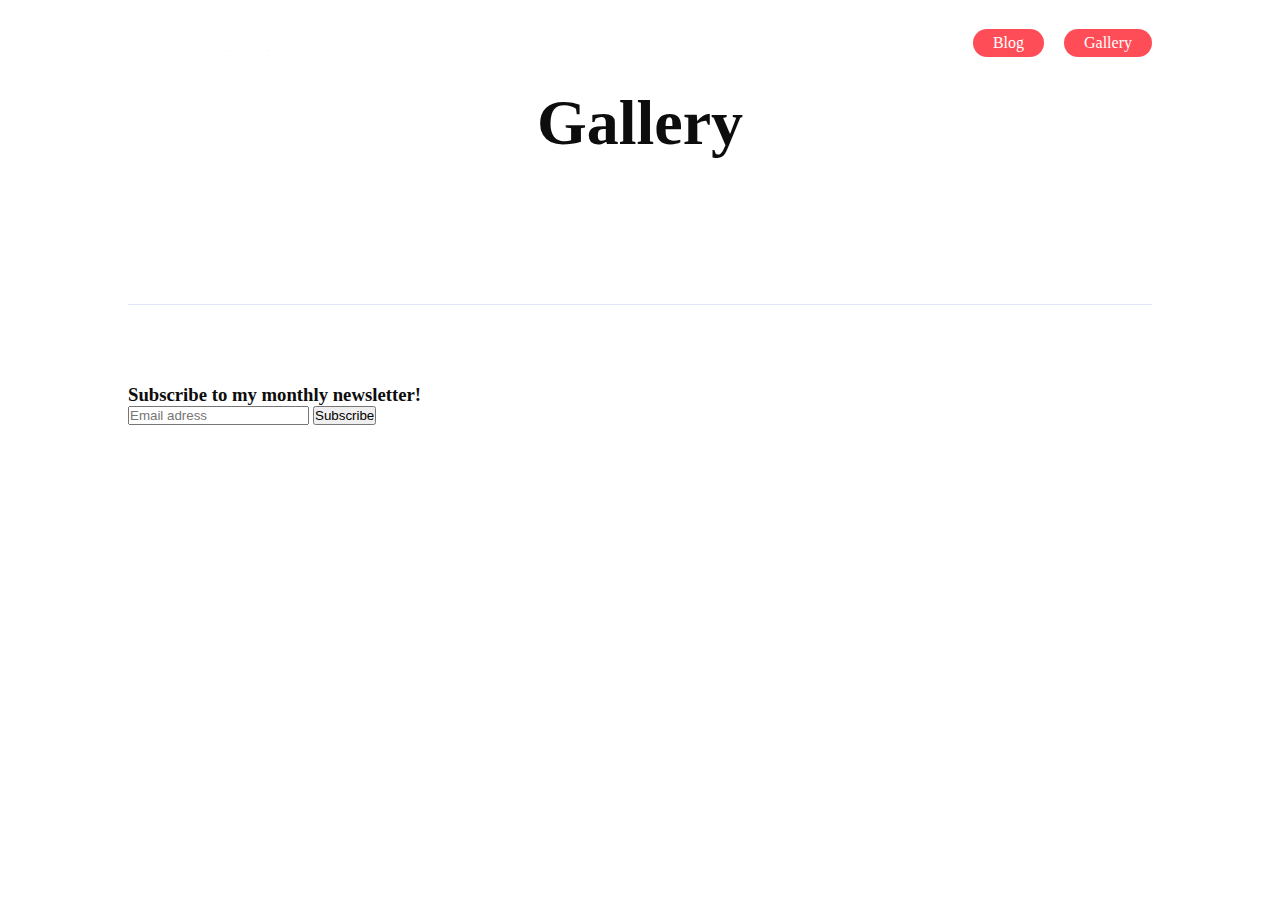
<file: gallery/index.html>
<!DOCTYPE html>
<html lang="en">

<head>
  <meta charset="UTF-8">
  <meta http-equiv="X-UA-Compatible" content="IE=edge">
  <meta name="viewport" content="width=device-width, initial-scale=1.0">
  <meta http-equiv="Content-Security-Policy" content="upgrade-insecure-requests">
  <link rel="stylesheet" href="../css/style.css">
  <link rel="preconnect" href="https://fonts.googleapis.com">
  <link rel="preconnect" href="https://fonts.gstatic.com" crossorigin>
  <link
    href="https://fonts.googleapis.com/css2?family=Playfair+Display:ital,wght@0,400;0,500;0,600;0,700;0,800;0,900;1,400;1,500;1,600;1,700;1,800;1,900&display=swap"
    rel="stylesheet">
  <title></title>
</head>

<body onload="fetchImageIds()">
  <nav class="wrapper-lg">
    <a class="logo" href="/">
      <svg class="svg" viewBox="0 0 674 84" fill="none" xmlns="http://www.w3.org/2000/svg">
        <path
          d="M19.4219 59.8828C22 59.8828 24.2526 59.1016 26.1797 57.5391C28.1068 55.9766 29.1745 54.0234 29.3828 51.6797H36.2188C36.0885 54.1016 35.2552 56.4062 33.7188 58.5938C32.1823 60.7812 30.125 62.526 27.5469 63.8281C24.9948 65.1302 22.2865 65.7812 19.4219 65.7812C13.6667 65.7812 9.08333 63.8672 5.67188 60.0391C2.28646 56.1849 0.59375 50.9245 0.59375 44.2578V43.0469C0.59375 38.9323 1.34896 35.2734 2.85938 32.0703C4.36979 28.8672 6.53125 26.3802 9.34375 24.6094C12.1823 22.8385 15.5286 21.9531 19.3828 21.9531C24.1224 21.9531 28.0547 23.3724 31.1797 26.2109C34.3307 29.0495 36.0104 32.7344 36.2188 37.2656H29.3828C29.1745 34.5312 28.1328 32.2917 26.2578 30.5469C24.4089 28.776 22.1172 27.8906 19.3828 27.8906C15.7109 27.8906 12.8594 29.2188 10.8281 31.875C8.82292 34.5052 7.82031 38.3203 7.82031 43.3203V44.6875C7.82031 49.5573 8.82292 53.3073 10.8281 55.9375C12.8333 58.5677 15.6979 59.8828 19.4219 59.8828Z"
          stroke-width="1" stroke="black" />
        <path
          d="M42.4297 43.4766C42.4297 39.3359 43.237 35.612 44.8516 32.3047C46.4922 28.9974 48.7578 26.4453 51.6484 24.6484C54.5651 22.8516 57.8854 21.9531 61.6094 21.9531C67.3646 21.9531 72.013 23.9453 75.5547 27.9297C79.1224 31.9141 80.9062 37.2135 80.9062 43.8281V44.3359C80.9062 48.4505 80.112 52.1484 78.5234 55.4297C76.9609 58.6849 74.7083 61.224 71.7656 63.0469C68.849 64.8698 65.4896 65.7812 61.6875 65.7812C55.9583 65.7812 51.3099 63.7891 47.7422 59.8047C44.2005 55.8203 42.4297 50.5469 42.4297 43.9844V43.4766ZM49.6953 44.3359C49.6953 49.0234 50.776 52.7865 52.9375 55.625C55.125 58.4635 58.0417 59.8828 61.6875 59.8828C65.3594 59.8828 68.276 58.4505 70.4375 55.5859C72.599 52.6953 73.6797 48.6589 73.6797 43.4766C73.6797 38.8411 72.5729 35.0911 70.3594 32.2266C68.1719 29.3359 65.2552 27.8906 61.6094 27.8906C58.0417 27.8906 55.1641 29.3099 52.9766 32.1484C50.7891 34.987 49.6953 39.0495 49.6953 44.3359Z"
          stroke-width="1" stroke="black" />
        <path
          d="M96.8047 22.7344L97.0391 28.0469C100.268 23.9844 104.487 21.9531 109.695 21.9531C118.628 21.9531 123.133 26.9922 123.211 37.0703V65H115.984V37.0312C115.958 33.9844 115.255 31.7318 113.875 30.2734C112.521 28.8151 110.398 28.0859 107.508 28.0859C105.164 28.0859 103.107 28.7109 101.336 29.9609C99.5651 31.2109 98.1849 32.8516 97.1953 34.8828V65H89.9688V22.7344H96.8047Z"
          stroke-width="1" stroke="black" />
        <path
          d="M158.719 53.7891C158.719 51.8359 157.977 50.3255 156.492 49.2578C155.034 48.1641 152.469 47.2266 148.797 46.4453C145.151 45.6641 142.247 44.7266 140.086 43.6328C137.951 42.5391 136.362 41.237 135.32 39.7266C134.305 38.2161 133.797 36.4193 133.797 34.3359C133.797 30.8724 135.255 27.9427 138.172 25.5469C141.115 23.151 144.865 21.9531 149.422 21.9531C154.214 21.9531 158.094 23.1901 161.062 25.6641C164.057 28.138 165.555 31.3021 165.555 35.1562H158.289C158.289 33.1771 157.443 31.4714 155.75 30.0391C154.083 28.6068 151.974 27.8906 149.422 27.8906C146.792 27.8906 144.734 28.4635 143.25 29.6094C141.766 30.7552 141.023 32.2526 141.023 34.1016C141.023 35.8464 141.714 37.1615 143.094 38.0469C144.474 38.9323 146.961 39.7786 150.555 40.5859C154.174 41.3932 157.104 42.3568 159.344 43.4766C161.583 44.5964 163.237 45.9505 164.305 47.5391C165.398 49.1016 165.945 51.0156 165.945 53.2812C165.945 57.0573 164.435 60.0911 161.414 62.3828C158.393 64.6484 154.474 65.7812 149.656 65.7812C146.271 65.7812 143.276 65.1823 140.672 63.9844C138.068 62.7865 136.023 61.1198 134.539 58.9844C133.081 56.8229 132.352 54.4922 132.352 51.9922H139.578C139.708 54.4141 140.672 56.3411 142.469 57.7734C144.292 59.1797 146.688 59.8828 149.656 59.8828C152.391 59.8828 154.578 59.3359 156.219 58.2422C157.885 57.1224 158.719 55.638 158.719 53.7891Z"
          stroke-width="1" stroke="black" />
        <path
          d="M173.445 43.4766C173.445 39.3359 174.253 35.612 175.867 32.3047C177.508 28.9974 179.773 26.4453 182.664 24.6484C185.581 22.8516 188.901 21.9531 192.625 21.9531C198.38 21.9531 203.029 23.9453 206.57 27.9297C210.138 31.9141 211.922 37.2135 211.922 43.8281V44.3359C211.922 48.4505 211.128 52.1484 209.539 55.4297C207.977 58.6849 205.724 61.224 202.781 63.0469C199.865 64.8698 196.505 65.7812 192.703 65.7812C186.974 65.7812 182.326 63.7891 178.758 59.8047C175.216 55.8203 173.445 50.5469 173.445 43.9844V43.4766ZM180.711 44.3359C180.711 49.0234 181.792 52.7865 183.953 55.625C186.141 58.4635 189.057 59.8828 192.703 59.8828C196.375 59.8828 199.292 58.4505 201.453 55.5859C203.615 52.6953 204.695 48.6589 204.695 43.4766C204.695 38.8411 203.589 35.0911 201.375 32.2266C199.188 29.3359 196.271 27.8906 192.625 27.8906C189.057 27.8906 186.18 29.3099 183.992 32.1484C181.805 34.987 180.711 39.0495 180.711 44.3359Z"
          stroke-width="1" stroke="black" />
        <path d="M228.836 65H221.609V5H228.836V65Z" stroke-width="1" stroke="black" />
        <path
          d="M257.977 65.7812C252.247 65.7812 247.586 63.9062 243.992 60.1562C240.398 56.3802 238.602 51.3411 238.602 45.0391V43.7109C238.602 39.5182 239.396 35.7812 240.984 32.5C242.599 29.1927 244.839 26.6146 247.703 24.7656C250.594 22.8906 253.719 21.9531 257.078 21.9531C262.573 21.9531 266.844 23.763 269.891 27.3828C272.938 31.0026 274.461 36.1849 274.461 42.9297V45.9375H245.828C245.932 50.1042 247.143 53.4766 249.461 56.0547C251.805 58.6068 254.773 59.8828 258.367 59.8828C260.919 59.8828 263.081 59.362 264.852 58.3203C266.622 57.2786 268.172 55.8984 269.5 54.1797L273.914 57.6172C270.372 63.0599 265.06 65.7812 257.977 65.7812ZM257.078 27.8906C254.161 27.8906 251.714 28.9583 249.734 31.0938C247.755 33.2031 246.531 36.1719 246.062 40H267.234V39.4531C267.026 35.7812 266.036 32.9427 264.266 30.9375C262.495 28.9062 260.099 27.8906 257.078 27.8906Z"
          stroke-width="1" stroke="black" />
        <path
          d="M283.016 61.2109C283.016 59.9609 283.38 58.9193 284.109 58.0859C284.865 57.2526 285.984 56.8359 287.469 56.8359C288.953 56.8359 290.073 57.2526 290.828 58.0859C291.609 58.9193 292 59.9609 292 61.2109C292 62.4089 291.609 63.4115 290.828 64.2188C290.073 65.026 288.953 65.4297 287.469 65.4297C285.984 65.4297 284.865 65.026 284.109 64.2188C283.38 63.4115 283.016 62.4089 283.016 61.2109Z"
          stroke-width="1" stroke="black" />
        <path d="M311.805 65H304.578V5H311.805V65Z" stroke-width="1" stroke="black" />
        <path
          d="M321.492 43.4766C321.492 39.3359 322.299 35.612 323.914 32.3047C325.555 28.9974 327.82 26.4453 330.711 24.6484C333.628 22.8516 336.948 21.9531 340.672 21.9531C346.427 21.9531 351.076 23.9453 354.617 27.9297C358.185 31.9141 359.969 37.2135 359.969 43.8281V44.3359C359.969 48.4505 359.174 52.1484 357.586 55.4297C356.023 58.6849 353.771 61.224 350.828 63.0469C347.911 64.8698 344.552 65.7812 340.75 65.7812C335.021 65.7812 330.372 63.7891 326.805 59.8047C323.263 55.8203 321.492 50.5469 321.492 43.9844V43.4766ZM328.758 44.3359C328.758 49.0234 329.839 52.7865 332 55.625C334.188 58.4635 337.104 59.8828 340.75 59.8828C344.422 59.8828 347.339 58.4505 349.5 55.5859C351.661 52.6953 352.742 48.6589 352.742 43.4766C352.742 38.8411 351.635 35.0911 349.422 32.2266C347.234 29.3359 344.318 27.8906 340.672 27.8906C337.104 27.8906 334.227 29.3099 332.039 32.1484C329.852 34.987 328.758 39.0495 328.758 44.3359Z"
          stroke-width="1" stroke="black" />
        <path
          d="M367.312 43.5156C367.312 36.9271 368.836 31.6927 371.883 27.8125C374.93 23.9062 378.966 21.9531 383.992 21.9531C389.148 21.9531 393.172 23.776 396.062 27.4219L396.414 22.7344H403.016V63.9844C403.016 69.4531 401.388 73.763 398.133 76.9141C394.904 80.0651 390.555 81.6406 385.086 81.6406C382.039 81.6406 379.057 80.9896 376.141 79.6875C373.224 78.3854 370.997 76.6016 369.461 74.3359L373.211 70C376.31 73.8281 380.099 75.7422 384.578 75.7422C388.094 75.7422 390.828 74.7526 392.781 72.7734C394.76 70.7943 395.75 68.0078 395.75 64.4141V60.7812C392.859 64.1146 388.914 65.7812 383.914 65.7812C378.966 65.7812 374.956 63.7891 371.883 59.8047C368.836 55.8203 367.312 50.3906 367.312 43.5156ZM374.578 44.3359C374.578 49.1016 375.555 52.8516 377.508 55.5859C379.461 58.2943 382.195 59.6484 385.711 59.6484C390.268 59.6484 393.615 57.5781 395.75 53.4375V34.1406C393.536 30.1042 390.216 28.0859 385.789 28.0859C382.273 28.0859 379.526 29.4531 377.547 32.1875C375.568 34.9219 374.578 38.9714 374.578 44.3359Z"
          stroke-width="1" stroke="black" />
        <path
          d="M413.68 41.9141C413.68 36.0286 414.461 30.3776 416.023 24.9609C417.612 19.5443 419.969 14.6224 423.094 10.1953C426.219 5.76823 429.461 2.64323 432.82 0.820312L434.305 5.58594C430.503 8.5026 427.378 12.9557 424.93 18.9453C422.508 24.9349 421.18 31.6406 420.945 39.0625L420.906 42.3828C420.906 52.4349 422.742 61.1589 426.414 68.5547C428.628 72.9818 431.258 76.4453 434.305 78.9453L432.82 83.3594C429.357 81.4323 426.049 78.2031 422.898 73.6719C416.753 64.8177 413.68 54.2318 413.68 41.9141Z"
          stroke-width="1" stroke="black" />
        <path
          d="M446.375 4.25781L450.516 7.07031C448.094 10.3776 446.844 13.9453 446.766 17.7734V23.0859H439.578V18.5547C439.578 15.8984 440.203 13.2682 441.453 10.6641C442.729 8.0599 444.37 5.92448 446.375 4.25781Z"
          stroke-width="1" stroke="black" />
        <path
          d="M460.867 65V28.3203H454.188V22.7344H460.867V18.3984C460.867 13.8672 462.078 10.3646 464.5 7.89062C466.922 5.41667 470.346 4.17969 474.773 4.17969C476.44 4.17969 478.094 4.40104 479.734 4.84375L479.344 10.7031C478.12 10.4688 476.818 10.3516 475.438 10.3516C473.094 10.3516 471.284 11.0417 470.008 12.4219C468.732 13.776 468.094 15.7292 468.094 18.2812V22.7344H477.117V28.3203H468.094V65H460.867Z"
          stroke-width="1" stroke="#ff4d57" />
        <path
          d="M483.211 43.4766C483.211 39.3359 484.018 35.612 485.633 32.3047C487.273 28.9974 489.539 26.4453 492.43 24.6484C495.346 22.8516 498.667 21.9531 502.391 21.9531C508.146 21.9531 512.794 23.9453 516.336 27.9297C519.904 31.9141 521.688 37.2135 521.688 43.8281V44.3359C521.688 48.4505 520.893 52.1484 519.305 55.4297C517.742 58.6849 515.49 61.224 512.547 63.0469C509.63 64.8698 506.271 65.7812 502.469 65.7812C496.74 65.7812 492.091 63.7891 488.523 59.8047C484.982 55.8203 483.211 50.5469 483.211 43.9844V43.4766ZM490.477 44.3359C490.477 49.0234 491.557 52.7865 493.719 55.625C495.906 58.4635 498.823 59.8828 502.469 59.8828C506.141 59.8828 509.057 58.4505 511.219 55.5859C513.38 52.6953 514.461 48.6589 514.461 43.4766C514.461 38.8411 513.354 35.0911 511.141 32.2266C508.953 29.3359 506.036 27.8906 502.391 27.8906C498.823 27.8906 495.945 29.3099 493.758 32.1484C491.57 34.987 490.477 39.0495 490.477 44.3359Z"
          stroke-width="1" stroke="#ff4d57" />
        <path
          d="M528.836 43.4766C528.836 39.3359 529.643 35.612 531.258 32.3047C532.898 28.9974 535.164 26.4453 538.055 24.6484C540.971 22.8516 544.292 21.9531 548.016 21.9531C553.771 21.9531 558.419 23.9453 561.961 27.9297C565.529 31.9141 567.312 37.2135 567.312 43.8281V44.3359C567.312 48.4505 566.518 52.1484 564.93 55.4297C563.367 58.6849 561.115 61.224 558.172 63.0469C555.255 64.8698 551.896 65.7812 548.094 65.7812C542.365 65.7812 537.716 63.7891 534.148 59.8047C530.607 55.8203 528.836 50.5469 528.836 43.9844V43.4766ZM536.102 44.3359C536.102 49.0234 537.182 52.7865 539.344 55.625C541.531 58.4635 544.448 59.8828 548.094 59.8828C551.766 59.8828 554.682 58.4505 556.844 55.5859C559.005 52.6953 560.086 48.6589 560.086 43.4766C560.086 38.8411 558.979 35.0911 556.766 32.2266C554.578 29.3359 551.661 27.8906 548.016 27.8906C544.448 27.8906 541.57 29.3099 539.383 32.1484C537.195 34.987 536.102 39.0495 536.102 44.3359Z"
          stroke-width="1" stroke="#ff4d57" />
        <path
          d="M574.617 43.5156C574.617 37.0312 576.154 31.8229 579.227 27.8906C582.299 23.9323 586.323 21.9531 591.297 21.9531C596.245 21.9531 600.164 23.6458 603.055 27.0312V5H610.281V65H603.641L603.289 60.4688C600.398 64.0104 596.375 65.7812 591.219 65.7812C586.323 65.7812 582.326 63.776 579.227 59.7656C576.154 55.7552 574.617 50.5208 574.617 44.0625V43.5156ZM581.844 44.3359C581.844 49.1276 582.833 52.8776 584.812 55.5859C586.792 58.2943 589.526 59.6484 593.016 59.6484C597.599 59.6484 600.945 57.5911 603.055 53.4766V34.0625C600.893 30.0781 597.573 28.0859 593.094 28.0859C589.552 28.0859 586.792 29.4531 584.812 32.1875C582.833 34.9219 581.844 38.9714 581.844 44.3359Z"
          stroke-width="1" stroke="#ff4d57" />
        <path
          d="M622.039 24.1406L617.938 21.3281C620.359 17.9427 621.609 14.375 621.688 10.625V5H628.836V10.0781C628.81 12.6823 628.159 15.2865 626.883 17.8906C625.633 20.4688 624.018 22.5521 622.039 24.1406Z"
          stroke-width="1" stroke="black" />
        <path
          d="M654.227 42.3047C654.227 48.112 653.458 53.6849 651.922 59.0234C650.411 64.3359 648.081 69.2448 644.93 73.75C641.805 78.2552 638.523 81.4583 635.086 83.3594L633.562 78.9453C637.573 75.8724 640.789 71.1068 643.211 64.6484C645.659 58.1641 646.909 50.9766 646.961 43.0859V41.8359C646.961 36.3672 646.388 31.2891 645.242 26.6016C644.096 21.888 642.495 17.6693 640.438 13.9453C638.406 10.2214 636.115 7.31771 633.562 5.23438L635.086 0.820312C638.523 2.72135 641.792 5.89844 644.891 10.3516C648.016 14.8047 650.346 19.7135 651.883 25.0781C653.445 30.4427 654.227 36.1849 654.227 42.3047Z"
          stroke-width="1" stroke="black" />
        <path
          d="M664.227 26.7188C664.227 25.4688 664.591 24.4271 665.32 23.5938C666.076 22.7604 667.195 22.3438 668.68 22.3438C670.164 22.3438 671.284 22.7604 672.039 23.5938C672.82 24.4271 673.211 25.4688 673.211 26.7188C673.211 27.9167 672.82 28.9193 672.039 29.7266C671.284 30.5339 670.164 30.9375 668.68 30.9375C667.195 30.9375 666.076 30.5339 665.32 29.7266C664.591 28.9193 664.227 27.9167 664.227 26.7188ZM665.594 76.3281L661.492 73.5156C663.94 70.1042 665.216 66.5885 665.32 62.9688V56.4453H672.391V62.1094C672.391 64.7396 671.74 67.3698 670.438 70C669.161 72.6302 667.547 74.7396 665.594 76.3281Z"
          stroke-width="1" stroke="black" />
      </svg>

    </a>
    <ul>
      <a href="/">
        <li>Blog</li>
      </a>
      <a href="/gallery/">
        <li>Gallery</li>
      </a>
    </ul>
  </nav>

  <h1 class="gallery-title">Gallery</h1>

  <section id="image-folder-container" class="gallery-row"></section>

  <!-- Footer -->
  <footer class="wrapper-lg">
    <div class="form-wrapper">
      <h3>Subscribe to my monthly newsletter!</h3>
      <form target="" method="post" action="https://birk.josefcarlsson.com/?na=s">
        <input type="email" name="ne" value="" placeholder="Email adress" required>
        <input class="submit" type="submit" value="Subscribe"></input>
      </form>
    </div>

    <!-- <div class="tnp tnp-subscription">
        <form method="post" action="https://birk.josefcarlsson.com/?na=s">
  
          <input type="hidden" name="nlang" value="">
          <div class="tnp-field tnp-field-email"><label for="tnp-email">Email</label>
            <input class="tnp-email" type="email" name="ne" value="" required>
          </div>
          <div class="tnp-field tnp-field-button"><input class="tnp-submit" type="submit" value="Prenumerera">
          </div>
        </form>
      </div> -->
    <div class="social-media">
      <a href="http://instagram.com/birkkensen" target="_blank" rel="noopener noreferrer"><i
          class="fab fa-instagram"></i></a>
      <a href="https://github.com/birkkensen" target="_blank" rel="noopener noreferrer"><i
          class="fab fa-github"></i></a>
      <a href="https://www.linkedin.com/in/birkkensen/" target="_blank" rel="noopener noreferrer"><i
          class="fab fa-linkedin"></i></a>
    </div>
  </footer>
  <script src="../script.js"></script>
</body>

</html>
</file>
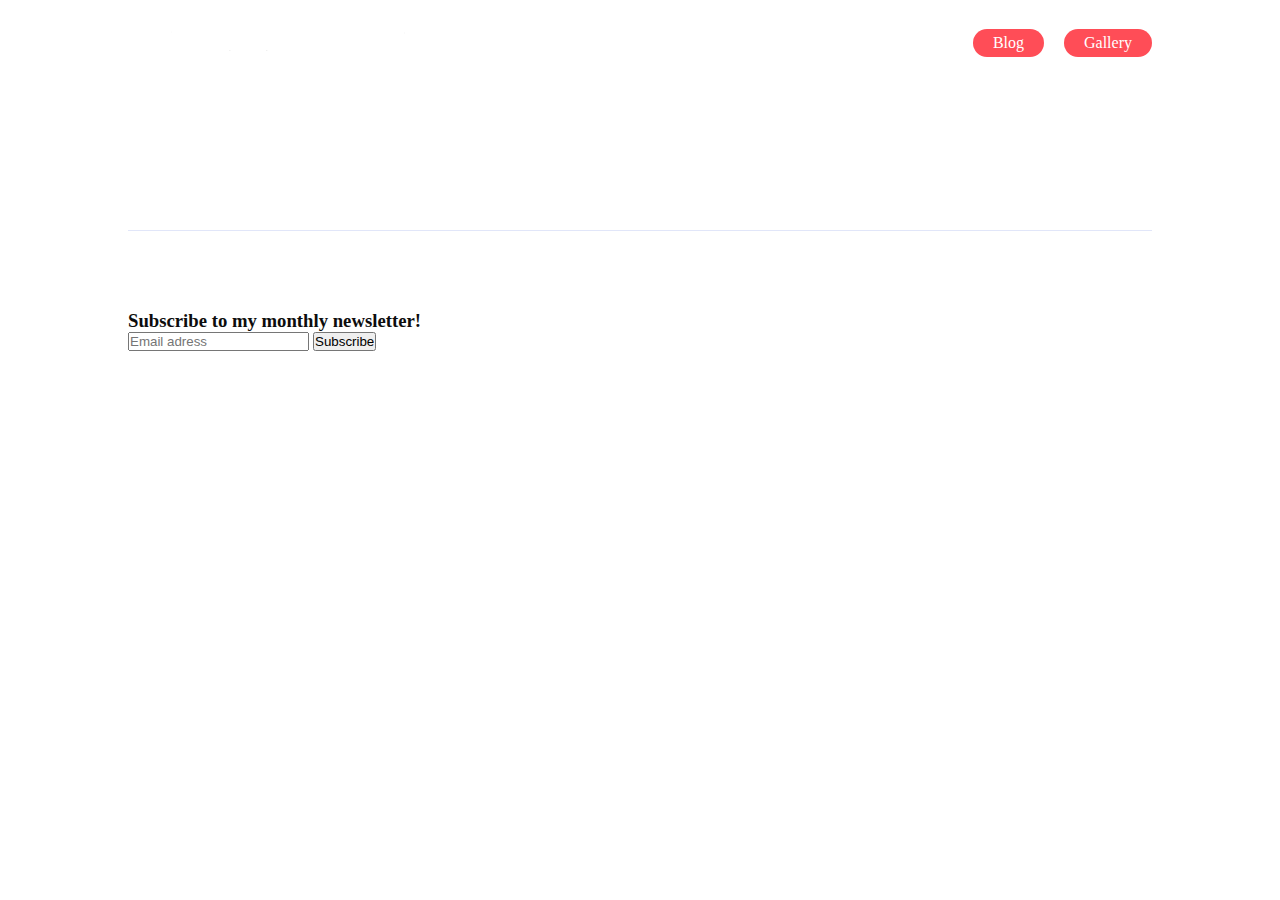
<file: gallery/page.html>
<!DOCTYPE html>
<html lang="en">

<head>
  <meta charset="UTF-8">
  <meta http-equiv="X-UA-Compatible" content="IE=edge">
  <meta name="viewport" content="width=device-width, initial-scale=1.0">
  <link rel="stylesheet" href="../css/style.css">
  <script src="../script.js"></script>
  <title>Document</title>
</head>

<body onload="fetchImagesFromFolderId()">
  <nav class="wrapper-lg">
    <a class="logo" href="/">
      <svg class="svg" viewBox="0 0 674 84" fill="none" xmlns="http://www.w3.org/2000/svg">
        <path
          d="M19.4219 59.8828C22 59.8828 24.2526 59.1016 26.1797 57.5391C28.1068 55.9766 29.1745 54.0234 29.3828 51.6797H36.2188C36.0885 54.1016 35.2552 56.4062 33.7188 58.5938C32.1823 60.7812 30.125 62.526 27.5469 63.8281C24.9948 65.1302 22.2865 65.7812 19.4219 65.7812C13.6667 65.7812 9.08333 63.8672 5.67188 60.0391C2.28646 56.1849 0.59375 50.9245 0.59375 44.2578V43.0469C0.59375 38.9323 1.34896 35.2734 2.85938 32.0703C4.36979 28.8672 6.53125 26.3802 9.34375 24.6094C12.1823 22.8385 15.5286 21.9531 19.3828 21.9531C24.1224 21.9531 28.0547 23.3724 31.1797 26.2109C34.3307 29.0495 36.0104 32.7344 36.2188 37.2656H29.3828C29.1745 34.5312 28.1328 32.2917 26.2578 30.5469C24.4089 28.776 22.1172 27.8906 19.3828 27.8906C15.7109 27.8906 12.8594 29.2188 10.8281 31.875C8.82292 34.5052 7.82031 38.3203 7.82031 43.3203V44.6875C7.82031 49.5573 8.82292 53.3073 10.8281 55.9375C12.8333 58.5677 15.6979 59.8828 19.4219 59.8828Z"
          stroke-width="1" stroke="black" />
        <path
          d="M42.4297 43.4766C42.4297 39.3359 43.237 35.612 44.8516 32.3047C46.4922 28.9974 48.7578 26.4453 51.6484 24.6484C54.5651 22.8516 57.8854 21.9531 61.6094 21.9531C67.3646 21.9531 72.013 23.9453 75.5547 27.9297C79.1224 31.9141 80.9062 37.2135 80.9062 43.8281V44.3359C80.9062 48.4505 80.112 52.1484 78.5234 55.4297C76.9609 58.6849 74.7083 61.224 71.7656 63.0469C68.849 64.8698 65.4896 65.7812 61.6875 65.7812C55.9583 65.7812 51.3099 63.7891 47.7422 59.8047C44.2005 55.8203 42.4297 50.5469 42.4297 43.9844V43.4766ZM49.6953 44.3359C49.6953 49.0234 50.776 52.7865 52.9375 55.625C55.125 58.4635 58.0417 59.8828 61.6875 59.8828C65.3594 59.8828 68.276 58.4505 70.4375 55.5859C72.599 52.6953 73.6797 48.6589 73.6797 43.4766C73.6797 38.8411 72.5729 35.0911 70.3594 32.2266C68.1719 29.3359 65.2552 27.8906 61.6094 27.8906C58.0417 27.8906 55.1641 29.3099 52.9766 32.1484C50.7891 34.987 49.6953 39.0495 49.6953 44.3359Z"
          stroke-width="1" stroke="black" />
        <path
          d="M96.8047 22.7344L97.0391 28.0469C100.268 23.9844 104.487 21.9531 109.695 21.9531C118.628 21.9531 123.133 26.9922 123.211 37.0703V65H115.984V37.0312C115.958 33.9844 115.255 31.7318 113.875 30.2734C112.521 28.8151 110.398 28.0859 107.508 28.0859C105.164 28.0859 103.107 28.7109 101.336 29.9609C99.5651 31.2109 98.1849 32.8516 97.1953 34.8828V65H89.9688V22.7344H96.8047Z"
          stroke-width="1" stroke="black" />
        <path
          d="M158.719 53.7891C158.719 51.8359 157.977 50.3255 156.492 49.2578C155.034 48.1641 152.469 47.2266 148.797 46.4453C145.151 45.6641 142.247 44.7266 140.086 43.6328C137.951 42.5391 136.362 41.237 135.32 39.7266C134.305 38.2161 133.797 36.4193 133.797 34.3359C133.797 30.8724 135.255 27.9427 138.172 25.5469C141.115 23.151 144.865 21.9531 149.422 21.9531C154.214 21.9531 158.094 23.1901 161.062 25.6641C164.057 28.138 165.555 31.3021 165.555 35.1562H158.289C158.289 33.1771 157.443 31.4714 155.75 30.0391C154.083 28.6068 151.974 27.8906 149.422 27.8906C146.792 27.8906 144.734 28.4635 143.25 29.6094C141.766 30.7552 141.023 32.2526 141.023 34.1016C141.023 35.8464 141.714 37.1615 143.094 38.0469C144.474 38.9323 146.961 39.7786 150.555 40.5859C154.174 41.3932 157.104 42.3568 159.344 43.4766C161.583 44.5964 163.237 45.9505 164.305 47.5391C165.398 49.1016 165.945 51.0156 165.945 53.2812C165.945 57.0573 164.435 60.0911 161.414 62.3828C158.393 64.6484 154.474 65.7812 149.656 65.7812C146.271 65.7812 143.276 65.1823 140.672 63.9844C138.068 62.7865 136.023 61.1198 134.539 58.9844C133.081 56.8229 132.352 54.4922 132.352 51.9922H139.578C139.708 54.4141 140.672 56.3411 142.469 57.7734C144.292 59.1797 146.688 59.8828 149.656 59.8828C152.391 59.8828 154.578 59.3359 156.219 58.2422C157.885 57.1224 158.719 55.638 158.719 53.7891Z"
          stroke-width="1" stroke="black" />
        <path
          d="M173.445 43.4766C173.445 39.3359 174.253 35.612 175.867 32.3047C177.508 28.9974 179.773 26.4453 182.664 24.6484C185.581 22.8516 188.901 21.9531 192.625 21.9531C198.38 21.9531 203.029 23.9453 206.57 27.9297C210.138 31.9141 211.922 37.2135 211.922 43.8281V44.3359C211.922 48.4505 211.128 52.1484 209.539 55.4297C207.977 58.6849 205.724 61.224 202.781 63.0469C199.865 64.8698 196.505 65.7812 192.703 65.7812C186.974 65.7812 182.326 63.7891 178.758 59.8047C175.216 55.8203 173.445 50.5469 173.445 43.9844V43.4766ZM180.711 44.3359C180.711 49.0234 181.792 52.7865 183.953 55.625C186.141 58.4635 189.057 59.8828 192.703 59.8828C196.375 59.8828 199.292 58.4505 201.453 55.5859C203.615 52.6953 204.695 48.6589 204.695 43.4766C204.695 38.8411 203.589 35.0911 201.375 32.2266C199.188 29.3359 196.271 27.8906 192.625 27.8906C189.057 27.8906 186.18 29.3099 183.992 32.1484C181.805 34.987 180.711 39.0495 180.711 44.3359Z"
          stroke-width="1" stroke="black" />
        <path d="M228.836 65H221.609V5H228.836V65Z" stroke-width="1" stroke="black" />
        <path
          d="M257.977 65.7812C252.247 65.7812 247.586 63.9062 243.992 60.1562C240.398 56.3802 238.602 51.3411 238.602 45.0391V43.7109C238.602 39.5182 239.396 35.7812 240.984 32.5C242.599 29.1927 244.839 26.6146 247.703 24.7656C250.594 22.8906 253.719 21.9531 257.078 21.9531C262.573 21.9531 266.844 23.763 269.891 27.3828C272.938 31.0026 274.461 36.1849 274.461 42.9297V45.9375H245.828C245.932 50.1042 247.143 53.4766 249.461 56.0547C251.805 58.6068 254.773 59.8828 258.367 59.8828C260.919 59.8828 263.081 59.362 264.852 58.3203C266.622 57.2786 268.172 55.8984 269.5 54.1797L273.914 57.6172C270.372 63.0599 265.06 65.7812 257.977 65.7812ZM257.078 27.8906C254.161 27.8906 251.714 28.9583 249.734 31.0938C247.755 33.2031 246.531 36.1719 246.062 40H267.234V39.4531C267.026 35.7812 266.036 32.9427 264.266 30.9375C262.495 28.9062 260.099 27.8906 257.078 27.8906Z"
          stroke-width="1" stroke="black" />
        <path
          d="M283.016 61.2109C283.016 59.9609 283.38 58.9193 284.109 58.0859C284.865 57.2526 285.984 56.8359 287.469 56.8359C288.953 56.8359 290.073 57.2526 290.828 58.0859C291.609 58.9193 292 59.9609 292 61.2109C292 62.4089 291.609 63.4115 290.828 64.2188C290.073 65.026 288.953 65.4297 287.469 65.4297C285.984 65.4297 284.865 65.026 284.109 64.2188C283.38 63.4115 283.016 62.4089 283.016 61.2109Z"
          stroke-width="1" stroke="black" />
        <path d="M311.805 65H304.578V5H311.805V65Z" stroke-width="1" stroke="black" />
        <path
          d="M321.492 43.4766C321.492 39.3359 322.299 35.612 323.914 32.3047C325.555 28.9974 327.82 26.4453 330.711 24.6484C333.628 22.8516 336.948 21.9531 340.672 21.9531C346.427 21.9531 351.076 23.9453 354.617 27.9297C358.185 31.9141 359.969 37.2135 359.969 43.8281V44.3359C359.969 48.4505 359.174 52.1484 357.586 55.4297C356.023 58.6849 353.771 61.224 350.828 63.0469C347.911 64.8698 344.552 65.7812 340.75 65.7812C335.021 65.7812 330.372 63.7891 326.805 59.8047C323.263 55.8203 321.492 50.5469 321.492 43.9844V43.4766ZM328.758 44.3359C328.758 49.0234 329.839 52.7865 332 55.625C334.188 58.4635 337.104 59.8828 340.75 59.8828C344.422 59.8828 347.339 58.4505 349.5 55.5859C351.661 52.6953 352.742 48.6589 352.742 43.4766C352.742 38.8411 351.635 35.0911 349.422 32.2266C347.234 29.3359 344.318 27.8906 340.672 27.8906C337.104 27.8906 334.227 29.3099 332.039 32.1484C329.852 34.987 328.758 39.0495 328.758 44.3359Z"
          stroke-width="1" stroke="black" />
        <path
          d="M367.312 43.5156C367.312 36.9271 368.836 31.6927 371.883 27.8125C374.93 23.9062 378.966 21.9531 383.992 21.9531C389.148 21.9531 393.172 23.776 396.062 27.4219L396.414 22.7344H403.016V63.9844C403.016 69.4531 401.388 73.763 398.133 76.9141C394.904 80.0651 390.555 81.6406 385.086 81.6406C382.039 81.6406 379.057 80.9896 376.141 79.6875C373.224 78.3854 370.997 76.6016 369.461 74.3359L373.211 70C376.31 73.8281 380.099 75.7422 384.578 75.7422C388.094 75.7422 390.828 74.7526 392.781 72.7734C394.76 70.7943 395.75 68.0078 395.75 64.4141V60.7812C392.859 64.1146 388.914 65.7812 383.914 65.7812C378.966 65.7812 374.956 63.7891 371.883 59.8047C368.836 55.8203 367.312 50.3906 367.312 43.5156ZM374.578 44.3359C374.578 49.1016 375.555 52.8516 377.508 55.5859C379.461 58.2943 382.195 59.6484 385.711 59.6484C390.268 59.6484 393.615 57.5781 395.75 53.4375V34.1406C393.536 30.1042 390.216 28.0859 385.789 28.0859C382.273 28.0859 379.526 29.4531 377.547 32.1875C375.568 34.9219 374.578 38.9714 374.578 44.3359Z"
          stroke-width="1" stroke="black" />
        <path
          d="M413.68 41.9141C413.68 36.0286 414.461 30.3776 416.023 24.9609C417.612 19.5443 419.969 14.6224 423.094 10.1953C426.219 5.76823 429.461 2.64323 432.82 0.820312L434.305 5.58594C430.503 8.5026 427.378 12.9557 424.93 18.9453C422.508 24.9349 421.18 31.6406 420.945 39.0625L420.906 42.3828C420.906 52.4349 422.742 61.1589 426.414 68.5547C428.628 72.9818 431.258 76.4453 434.305 78.9453L432.82 83.3594C429.357 81.4323 426.049 78.2031 422.898 73.6719C416.753 64.8177 413.68 54.2318 413.68 41.9141Z"
          stroke-width="1" stroke="black" />
        <path
          d="M446.375 4.25781L450.516 7.07031C448.094 10.3776 446.844 13.9453 446.766 17.7734V23.0859H439.578V18.5547C439.578 15.8984 440.203 13.2682 441.453 10.6641C442.729 8.0599 444.37 5.92448 446.375 4.25781Z"
          stroke-width="1" stroke="black" />
        <path
          d="M460.867 65V28.3203H454.188V22.7344H460.867V18.3984C460.867 13.8672 462.078 10.3646 464.5 7.89062C466.922 5.41667 470.346 4.17969 474.773 4.17969C476.44 4.17969 478.094 4.40104 479.734 4.84375L479.344 10.7031C478.12 10.4688 476.818 10.3516 475.438 10.3516C473.094 10.3516 471.284 11.0417 470.008 12.4219C468.732 13.776 468.094 15.7292 468.094 18.2812V22.7344H477.117V28.3203H468.094V65H460.867Z"
          stroke-width="1" stroke="#ff4d57" />
        <path
          d="M483.211 43.4766C483.211 39.3359 484.018 35.612 485.633 32.3047C487.273 28.9974 489.539 26.4453 492.43 24.6484C495.346 22.8516 498.667 21.9531 502.391 21.9531C508.146 21.9531 512.794 23.9453 516.336 27.9297C519.904 31.9141 521.688 37.2135 521.688 43.8281V44.3359C521.688 48.4505 520.893 52.1484 519.305 55.4297C517.742 58.6849 515.49 61.224 512.547 63.0469C509.63 64.8698 506.271 65.7812 502.469 65.7812C496.74 65.7812 492.091 63.7891 488.523 59.8047C484.982 55.8203 483.211 50.5469 483.211 43.9844V43.4766ZM490.477 44.3359C490.477 49.0234 491.557 52.7865 493.719 55.625C495.906 58.4635 498.823 59.8828 502.469 59.8828C506.141 59.8828 509.057 58.4505 511.219 55.5859C513.38 52.6953 514.461 48.6589 514.461 43.4766C514.461 38.8411 513.354 35.0911 511.141 32.2266C508.953 29.3359 506.036 27.8906 502.391 27.8906C498.823 27.8906 495.945 29.3099 493.758 32.1484C491.57 34.987 490.477 39.0495 490.477 44.3359Z"
          stroke-width="1" stroke="#ff4d57" />
        <path
          d="M528.836 43.4766C528.836 39.3359 529.643 35.612 531.258 32.3047C532.898 28.9974 535.164 26.4453 538.055 24.6484C540.971 22.8516 544.292 21.9531 548.016 21.9531C553.771 21.9531 558.419 23.9453 561.961 27.9297C565.529 31.9141 567.312 37.2135 567.312 43.8281V44.3359C567.312 48.4505 566.518 52.1484 564.93 55.4297C563.367 58.6849 561.115 61.224 558.172 63.0469C555.255 64.8698 551.896 65.7812 548.094 65.7812C542.365 65.7812 537.716 63.7891 534.148 59.8047C530.607 55.8203 528.836 50.5469 528.836 43.9844V43.4766ZM536.102 44.3359C536.102 49.0234 537.182 52.7865 539.344 55.625C541.531 58.4635 544.448 59.8828 548.094 59.8828C551.766 59.8828 554.682 58.4505 556.844 55.5859C559.005 52.6953 560.086 48.6589 560.086 43.4766C560.086 38.8411 558.979 35.0911 556.766 32.2266C554.578 29.3359 551.661 27.8906 548.016 27.8906C544.448 27.8906 541.57 29.3099 539.383 32.1484C537.195 34.987 536.102 39.0495 536.102 44.3359Z"
          stroke-width="1" stroke="#ff4d57" />
        <path
          d="M574.617 43.5156C574.617 37.0312 576.154 31.8229 579.227 27.8906C582.299 23.9323 586.323 21.9531 591.297 21.9531C596.245 21.9531 600.164 23.6458 603.055 27.0312V5H610.281V65H603.641L603.289 60.4688C600.398 64.0104 596.375 65.7812 591.219 65.7812C586.323 65.7812 582.326 63.776 579.227 59.7656C576.154 55.7552 574.617 50.5208 574.617 44.0625V43.5156ZM581.844 44.3359C581.844 49.1276 582.833 52.8776 584.812 55.5859C586.792 58.2943 589.526 59.6484 593.016 59.6484C597.599 59.6484 600.945 57.5911 603.055 53.4766V34.0625C600.893 30.0781 597.573 28.0859 593.094 28.0859C589.552 28.0859 586.792 29.4531 584.812 32.1875C582.833 34.9219 581.844 38.9714 581.844 44.3359Z"
          stroke-width="1" stroke="#ff4d57" />
        <path
          d="M622.039 24.1406L617.938 21.3281C620.359 17.9427 621.609 14.375 621.688 10.625V5H628.836V10.0781C628.81 12.6823 628.159 15.2865 626.883 17.8906C625.633 20.4688 624.018 22.5521 622.039 24.1406Z"
          stroke-width="1" stroke="black" />
        <path
          d="M654.227 42.3047C654.227 48.112 653.458 53.6849 651.922 59.0234C650.411 64.3359 648.081 69.2448 644.93 73.75C641.805 78.2552 638.523 81.4583 635.086 83.3594L633.562 78.9453C637.573 75.8724 640.789 71.1068 643.211 64.6484C645.659 58.1641 646.909 50.9766 646.961 43.0859V41.8359C646.961 36.3672 646.388 31.2891 645.242 26.6016C644.096 21.888 642.495 17.6693 640.438 13.9453C638.406 10.2214 636.115 7.31771 633.562 5.23438L635.086 0.820312C638.523 2.72135 641.792 5.89844 644.891 10.3516C648.016 14.8047 650.346 19.7135 651.883 25.0781C653.445 30.4427 654.227 36.1849 654.227 42.3047Z"
          stroke-width="1" stroke="black" />
        <path
          d="M664.227 26.7188C664.227 25.4688 664.591 24.4271 665.32 23.5938C666.076 22.7604 667.195 22.3438 668.68 22.3438C670.164 22.3438 671.284 22.7604 672.039 23.5938C672.82 24.4271 673.211 25.4688 673.211 26.7188C673.211 27.9167 672.82 28.9193 672.039 29.7266C671.284 30.5339 670.164 30.9375 668.68 30.9375C667.195 30.9375 666.076 30.5339 665.32 29.7266C664.591 28.9193 664.227 27.9167 664.227 26.7188ZM665.594 76.3281L661.492 73.5156C663.94 70.1042 665.216 66.5885 665.32 62.9688V56.4453H672.391V62.1094C672.391 64.7396 671.74 67.3698 670.438 70C669.161 72.6302 667.547 74.7396 665.594 76.3281Z"
          stroke-width="1" stroke="black" />
      </svg>

    </a>
    <ul>
      <a href="/">
        <li>Blog</li>
      </a>
      <a href="/gallery/">
        <li>Gallery</li>
      </a>
    </ul>
  </nav>


  <section id="image-gallery-container" class="gallery-row"></section>

  <!-- Footer -->
  <footer class="wrapper-lg">
    <div class="form-wrapper">
      <h3>Subscribe to my monthly newsletter!</h3>
      <form target="" method="post" action="https://birk.josefcarlsson.com/?na=s">
        <input type="email" name="ne" value="" placeholder="Email adress" required>
        <input class="submit" type="submit" value="Subscribe"></input>
      </form>
    </div>

    <!-- <div class="tnp tnp-subscription">
          <form method="post" action="https://birk.josefcarlsson.com/?na=s">
    
            <input type="hidden" name="nlang" value="">
            <div class="tnp-field tnp-field-email"><label for="tnp-email">Email</label>
              <input class="tnp-email" type="email" name="ne" value="" required>
            </div>
            <div class="tnp-field tnp-field-button"><input class="tnp-submit" type="submit" value="Prenumerera">
            </div>
          </form>
        </div> -->
    <div class="social-media">
      <a href="http://instagram.com/birkkensen" target="_blank" rel="noopener noreferrer"><i
          class="fab fa-instagram"></i></a>
      <a href="https://github.com/birkkensen" target="_blank" rel="noopener noreferrer"><i
          class="fab fa-github"></i></a>
      <a href="https://www.linkedin.com/in/birkkensen/" target="_blank" rel="noopener noreferrer"><i
          class="fab fa-linkedin"></i></a>
    </div>
  </footer>
</body>

</html>
</file>
<file: css/style.css>
@charset "UTF-8";
.wrapper-lg {
  width: 80vw;
  max-width: 1240px;
  margin-left: auto;
  margin-right: auto;
}

@media screen and (max-width: 991px) {
  .wrapper-lg {
    width: 90vw;
  }
}

.flex-row {
  display: -webkit-box;
  display: -ms-flexbox;
  display: flex;
  -ms-flex-wrap: wrap;
      flex-wrap: wrap;
}

nav {
  display: -webkit-box;
  display: -ms-flexbox;
  display: flex;
  -webkit-box-align: center;
      -ms-flex-align: center;
          align-items: center;
  -webkit-box-pack: justify;
      -ms-flex-pack: justify;
          justify-content: space-between;
  height: 86px;
}

nav a {
  text-decoration: none;
}

nav ul {
  display: -webkit-box;
  display: -ms-flexbox;
  display: flex;
  list-style: none;
}

@media screen and (max-width: 576px) {
  nav ul {
    display: none;
  }
}

nav ul a {
  margin-left: 20px;
  padding: 5px 20px;
  background-color: #ff4d57;
  border-radius: 100px;
  -webkit-transition: background-color .2s ease-in-out;
  transition: background-color .2s ease-in-out;
}

nav ul a li {
  color: white;
}

nav ul a:hover {
  background-color: #0D0D0D;
}

nav .logo h1 {
  color: #404E59;
  -webkit-transition: all .2s ease-in-out;
  transition: all .2s ease-in-out;
  position: relative;
  display: inline-block;
}

nav .logo h1::after {
  -webkit-transition: width 0.3s ease, left 0.3s ease;
  transition: width 0.3s ease, left 0.3s ease;
  position: absolute;
  display: block;
  content: '';
  width: 0;
  height: 2px;
  background-color: #404E59;
  bottom: 0;
  left: 50%;
}

nav .logo h1:hover:after {
  width: 100%;
  left: 0;
}

nav .svg {
  width: 300px;
}

@media screen and (max-width: 450px) {
  nav .svg {
    width: 250px;
  }
}

.svg {
  -webkit-animation: fill-black 2s ease forwards 2s;
          animation: fill-black 2s ease forwards 2s;
}

.svg path:nth-child(1) {
  stroke-dasharray: 203;
  stroke-dashoffset: 203;
  -webkit-animation: line-anim 2s ease forwards;
          animation: line-anim 2s ease forwards;
}

.svg path:nth-child(2) {
  stroke-dasharray: 221;
  stroke-dashoffset: 221;
  -webkit-animation: line-anim 2s ease forwards;
          animation: line-anim 2s ease forwards;
}

.svg path:nth-child(3) {
  stroke-dasharray: 219;
  stroke-dashoffset: 219;
  -webkit-animation: line-anim 2s ease forwards;
          animation: line-anim 2s ease forwards;
}

.svg path:nth-child(4) {
  stroke-dasharray: 228;
  stroke-dashoffset: 228;
  -webkit-animation: line-anim 2s ease forwards;
          animation: line-anim 2s ease forwards;
}

.svg path:nth-child(5) {
  stroke-dasharray: 221;
  stroke-dashoffset: 221;
  -webkit-animation: line-anim 2s ease forwards;
          animation: line-anim 2s ease forwards;
}

.svg path:nth-child(6) {
  stroke-dasharray: 134;
  stroke-dashoffset: 134;
  -webkit-animation: line-anim 2s ease forwards;
          animation: line-anim 2s ease forwards;
}

.svg path:nth-child(7) {
  stroke-dasharray: 243;
  stroke-dashoffset: 243;
  -webkit-animation: line-anim 2s ease forwards;
          animation: line-anim 2s ease forwards;
}

.svg path:nth-child(8) {
  stroke-dasharray: 28;
  stroke-dashoffset: 28;
  -webkit-animation: line-anim 2s ease forwards;
          animation: line-anim 2s ease forwards;
}

.svg path:nth-child(9) {
  stroke-dasharray: 134;
  stroke-dashoffset: 134;
  -webkit-animation: line-anim 2s ease forwards;
          animation: line-anim 2s ease forwards;
}

.svg path:nth-child(10) {
  stroke-dasharray: 221;
  stroke-dashoffset: 221;
  -webkit-animation: line-anim 2s ease forwards;
          animation: line-anim 2s ease forwards;
}

.svg path:nth-child(11) {
  stroke-dasharray: 316;
  stroke-dashoffset: 316;
  -webkit-animation: line-anim 2s ease forwards;
          animation: line-anim 2s ease forwards;
}

.svg path:nth-child(12) {
  stroke-dasharray: 185;
  stroke-dashoffset: 185;
  -webkit-animation: line-anim 2s ease forwards;
          animation: line-anim 2s ease forwards;
}

.svg path:nth-child(13) {
  stroke-dasharray: 50;
  stroke-dashoffset: 50;
  -webkit-animation: line-anim 2s ease forwards;
          animation: line-anim 2s ease forwards;
}

.svg path:nth-child(14) {
  stroke-dasharray: 182;
  stroke-dashoffset: 182;
  -webkit-animation: line-anim 2s ease forwards, fill-red 1s ease forwards 2s;
          animation: line-anim 2s ease forwards, fill-red 1s ease forwards 2s;
}

.svg path:nth-child(15) {
  stroke-dasharray: 221;
  stroke-dashoffset: 221;
  -webkit-animation: line-anim 2s ease forwards, fill-red 1s ease forwards 2s;
          animation: line-anim 2s ease forwards, fill-red 1s ease forwards 2s;
}

.svg path:nth-child(16) {
  stroke-dasharray: 221;
  stroke-dashoffset: 221;
  -webkit-animation: line-anim 2s ease forwards, fill-red 1s ease forwards 2s;
          animation: line-anim 2s ease forwards, fill-red 1s ease forwards 2s;
}

.svg path:nth-child(17) {
  stroke-dasharray: 276;
  stroke-dashoffset: 276;
  -webkit-animation: line-anim 2s ease forwards, fill-red 1s ease forwards 2s;
          animation: line-anim 2s ease forwards, fill-red 1s ease forwards 2s;
}

.svg path:nth-child(18) {
  stroke-dasharray: 50;
  stroke-dashoffset: 50;
  -webkit-animation: line-anim 2s ease forwards;
          animation: line-anim 2s ease forwards;
}

.svg path:nth-child(19) {
  stroke-dasharray: 185;
  stroke-dashoffset: 185;
  -webkit-animation: line-anim 2s ease forwards;
          animation: line-anim 2s ease forwards;
}

.svg path:nth-child(20) {
  stroke-dasharray: 80;
  stroke-dashoffset: 80;
  -webkit-animation: line-anim 2s ease forwards;
          animation: line-anim 2s ease forwards;
}

@-webkit-keyframes line-anim {
  to {
    stroke-dashoffset: 0;
  }
}

@keyframes line-anim {
  to {
    stroke-dashoffset: 0;
  }
}

@-webkit-keyframes fill-black {
  from {
    fill: transparent;
  }
  to {
    fill: #0D0D0D;
  }
}

@keyframes fill-black {
  from {
    fill: transparent;
  }
  to {
    fill: #0D0D0D;
  }
}

@-webkit-keyframes fill-red {
  from {
    fill: transparent;
  }
  to {
    fill: #ff4d57;
  }
}

@keyframes fill-red {
  from {
    fill: transparent;
  }
  to {
    fill: #ff4d57;
  }
}

main {
  margin-top: 80px;
}

@media screen and (max-width: 767px) {
  main {
    margin-top: 60px;
  }
}

@media screen and (max-width: 576px) {
  main {
    margin-top: 20px;
  }
}

.filter {
  display: -webkit-box;
  display: -ms-flexbox;
  display: flex;
  -webkit-box-pack: justify;
      -ms-flex-pack: justify;
          justify-content: space-between;
  -ms-flex-wrap: wrap;
      flex-wrap: wrap;
  margin: 0px 12px 20px;
}

.filter__form {
  display: -webkit-box;
  display: -ms-flexbox;
  display: flex;
  -webkit-box-orient: horizontal;
  -webkit-box-direction: normal;
      -ms-flex-direction: row;
          flex-direction: row;
  border: 1px solid #E1E6F9;
  border-radius: 100px;
  opacity: 0;
  height: 35px;
}

.filter__clearBtn {
  border: none;
  background-color: white;
  cursor: pointer;
  margin-right: 10px;
  height: 20px;
  -ms-flex-item-align: center;
      -ms-grid-row-align: center;
      align-self: center;
  -webkit-transition: opacity .2s ease-in-out;
  transition: opacity .2s ease-in-out;
  opacity: 0;
}

.filter__clearBtn img {
  width: 20px;
  height: 20px;
}

.filter__clearBtn:active {
  -webkit-transform: scale(0.95);
          transform: scale(0.95);
}

.filter__input {
  font-family: 'Avenir Next';
  padding: 10px 20px;
  outline: none;
  border-radius: 20px;
  -webkit-transition: all .3s ease-in-out;
  transition: all .3s ease-in-out;
  color: #646B8C;
  -webkit-box-flex: 2;
      -ms-flex-positive: 2;
          flex-grow: 2;
  font-size: 14px;
  font-size: 1.4rem;
  border: none;
  color: #404E59;
}

.filter__input::-webkit-input-placeholder {
  font-size: 16px;
  font-size: 1.6rem;
}

.filter__input:-ms-input-placeholder {
  font-size: 16px;
  font-size: 1.6rem;
}

.filter__input::-ms-input-placeholder {
  font-size: 16px;
  font-size: 1.6rem;
}

.filter__input::placeholder {
  font-size: 16px;
  font-size: 1.6rem;
}

@media screen and (max-width: 576px) {
  .filter__input::-webkit-input-placeholder {
    font-size: 14px;
    font-size: 1.4rem;
  }
  .filter__input:-ms-input-placeholder {
    font-size: 14px;
    font-size: 1.4rem;
  }
  .filter__input::-ms-input-placeholder {
    font-size: 14px;
    font-size: 1.4rem;
  }
  .filter__input::placeholder {
    font-size: 14px;
    font-size: 1.4rem;
  }
}

.filter__categories {
  display: -webkit-box;
  display: -ms-flexbox;
  display: flex;
  -ms-flex-wrap: wrap;
      flex-wrap: wrap;
  max-width: 650px;
  font-size: 16px;
  font-size: 1.6rem;
}

@media screen and (max-width: 1120px) {
  .filter__categories {
    max-width: 1240px;
  }
}

.category-btn {
  color: #404E59;
  margin-right: 10px;
  margin-bottom: 10px;
  padding: 10px 20px;
  border-radius: 20px;
  font-weight: bold;
  background-color: transparent;
  border: white 1.5px solid;
  cursor: pointer;
  -webkit-transition: all .2s ease-in-out;
  transition: all .2s ease-in-out;
  opacity: 0;
}

.category-btn:hover {
  color: #ff4d57;
}

.active {
  border: #E1E6F9 1.5px solid;
  color: #ff4d57;
}

.show {
  -webkit-transition: all .2s ease-in;
  transition: all .2s ease-in;
  opacity: 1;
}

.skeleton-wrapper {
  display: -webkit-box;
  display: -ms-flexbox;
  display: flex;
  -ms-flex-wrap: wrap;
      flex-wrap: wrap;
  width: 100%;
}

.skeleton-featured {
  display: -webkit-box;
  display: -ms-flexbox;
  display: flex;
  width: 100%;
  padding: 20px;
}

@media screen and (max-width: 991px) {
  .skeleton-featured {
    display: none;
  }
}

.skeleton-featured-image {
  -webkit-box-flex: 0;
      -ms-flex: 0 0 auto;
          flex: 0 0 auto;
  width: 58.333333%;
  opacity: .7;
  height: 360px;
  -webkit-animation: skeleton-loading 1s linear infinite alternate;
          animation: skeleton-loading 1s linear infinite alternate;
  border-radius: 8px;
  margin-bottom: 10px;
}

.skeleton-featured-body {
  -webkit-box-flex: 0;
      -ms-flex: 0 0 auto;
          flex: 0 0 auto;
  width: 41.6666667%;
  padding-left: 20px;
  padding-top: 40px;
}

.skeleton-article {
  -webkit-box-flex: 0;
      -ms-flex: 0 0 auto;
          flex: 0 0 auto;
  width: 33.333333%;
  padding: 20px;
}

@media screen and (max-width: 991px) {
  .skeleton-article {
    width: 50%;
  }
}

@media screen and (max-width: 767px) {
  .skeleton-article {
    width: 100%;
  }
}

.skeleton {
  opacity: .7;
  height: 160px;
  width: 100%;
  -webkit-animation: skeleton-loading 1s linear infinite alternate;
          animation: skeleton-loading 1s linear infinite alternate;
  border-radius: 8px;
  margin-bottom: 10px;
}

@media screen and (max-width: 767px) {
  .skeleton {
    height: 300px;
  }
}

@media screen and (max-width: 571px) {
  .skeleton {
    height: 160px;
  }
}

.skeleton-text {
  width: 100%;
  height: 5px;
  margin-bottom: 10px;
  border-radius: 1.25px;
}

.skeleton-text:first-child {
  width: 30%;
}

.skeleton-text:nth-child(2) {
  width: 50%;
}

.skeleton-text:last-child {
  width: 80%;
}

@-webkit-keyframes skeleton-loading {
  0% {
    background-color: #a3b8c2;
  }
  100% {
    background-color: #f0f3f5;
  }
}

@keyframes skeleton-loading {
  0% {
    background-color: #a3b8c2;
  }
  100% {
    background-color: #f0f3f5;
  }
}

.article-wrapper {
  -webkit-box-flex: 0;
      -ms-flex: 0 0 auto;
          flex: 0 0 auto;
  width: 33.3333%;
}

@media screen and (max-width: 991px) {
  .article-wrapper {
    width: 50%;
  }
}

@media screen and (max-width: 767px) {
  .article-wrapper {
    width: 100%;
  }
}

.article {
  margin-bottom: 20px;
  padding: 0px 12px;
}

.article-anchor {
  text-decoration: none;
}

.article-image img {
  width: 100%;
  border-radius: 8px;
  overflow: hidden;
}

.article-body {
  padding: 12px 20px 40px 8px;
}

.article-category {
  font-size: 14px;
  font-size: 1.4rem;
  font-weight: 600;
  color: #ff4d57;
  margin-bottom: 12px;
  background-color: rgba(255, 77, 87, 0.1);
  display: inline-block;
  padding: 10px 20px;
  border-radius: 20px;
}

.article-title {
  font-size: 28px;
  font-size: 2.8rem;
  color: #0D0D0D;
  margin-bottom: 12px;
  font-weight: 400;
}

.article-description {
  font-size: 15px;
  color: #404E59;
  margin-bottom: 12px;
}

.article-published {
  font-size: 12px;
  font-size: 1.2rem;
  color: #0D0D0D;
  opacity: .5;
  font-weight: bold;
  text-transform: uppercase;
}

@media screen and (min-width: 991px) {
  .featured-wrapper {
    -webkit-box-flex: 0;
        -ms-flex: 0 0 auto;
            flex: 0 0 auto;
    width: 100%;
  }
}

.featured-article {
  margin-bottom: 80px;
  padding: 0px 12px;
}

@media screen and (max-width: 991px) {
  .featured-article {
    margin-bottom: 20px;
  }
}

@media screen and (min-width: 991px) {
  .featured-image {
    -webkit-box-flex: 0;
        -ms-flex: 0 0 auto;
            flex: 0 0 auto;
    width: 58.333333%;
  }
}

.featured-image img {
  border-radius: 8px;
  overflow: hidden;
}

.featured-body {
  padding: 0px 20px 40px 10px;
}

@media screen and (min-width: 991px) {
  .featured-body {
    -webkit-box-flex: 0;
        -ms-flex: 0 0 auto;
            flex: 0 0 auto;
    width: 41.6666667%;
  }
}

@media screen and (max-width: 991px) {
  .featured-body {
    padding: 12px 20px 40px 8px;
  }
}

.featured-title {
  font-size: 50px;
  font-size: 5rem;
}

@media screen and (max-width: 1201px) {
  .featured-title {
    font-size: 35px;
    font-size: 3.5rem;
  }
}

@media screen and (max-width: 991px) {
  .featured-title {
    font-size: 28px;
    font-size: 2.8rem;
  }
}

.featured-description p {
  font-size: 16px;
  font-size: 1.6rem;
  color: #404E59;
  margin-bottom: 12px;
}

@media screen and (max-width: 991px) {
  .featured-description p {
    font-size: 15px;
    font-size: 1.5rem;
  }
}

.post-header {
  width: 60%;
}

@media screen and (max-width: 1201px) {
  .post-header {
    width: 100%;
  }
}

.post-header .skeleton-wrapper-post {
  margin-top: 80px;
  display: -webkit-box;
  display: -ms-flexbox;
  display: flex;
  -ms-flex-wrap: wrap;
      flex-wrap: wrap;
  width: 100%;
  margin-bottom: 72px;
}

.post-header .skeleton-post {
  -webkit-box-flex: 0;
      -ms-flex: 0 0 auto;
          flex: 0 0 auto;
  width: 100%;
}

@media screen and (min-width: 767px) {
  .post-header .skeleton-post {
    width: 90%;
  }
}

.post-header .skeleton-post .post {
  width: 90%;
}

.post-header .skeleton-post .post:last-child {
  width: 80%;
}

@media screen and (min-width: 1201px) {
  .post-header .skeleton-post-image {
    height: 500px;
  }
}

@media screen and (min-width: 767px) {
  .post-header .skeleton-post-image {
    height: 400px;
  }
}

@media screen and (min-width: 576px) {
  .post-header .skeleton-post-image {
    height: 300px;
  }
}

.post-header__title {
  font-size: 48px;
  font-size: 4.8rem;
  font-weight: 400;
  margin-top: 20px;
  margin-bottom: 10px;
}

@media screen and (max-width: 576px) {
  .post-header__title {
    font-size: 35px;
  }
}

.post-header__category {
  font-size: 14px;
  font-size: 1.4rem;
  font-weight: 600;
  color: #ff4d57;
  margin-bottom: 12px;
  background-color: rgba(255, 77, 87, 0.1);
  display: inline-block;
  padding: 10px 20px;
  border-radius: 20px;
}

.post-header__social-media {
  display: -webkit-box;
  display: -ms-flexbox;
  display: flex;
  -webkit-box-pack: justify;
      -ms-flex-pack: justify;
          justify-content: space-between;
  margin-bottom: 8px;
}

.post-header__social-media i {
  margin-right: 10px;
}

.post-header__social-media .published {
  font-size: 14px;
  font-size: 1.4rem;
  opacity: .8;
}

.post-header__image {
  border-radius: 8px;
  overflow: hidden;
  width: 100%;
  margin-bottom: 10px;
}

.post-body {
  margin-bottom: 72px;
}

.post-body a:link {
  color: #2b52d0;
}

.post-body a:visited {
  color: #2b52d0;
}

.post-body .unordered-list {
  -webkit-box-flex: 0;
      -ms-flex: 0 0 auto;
          flex: 0 0 auto;
  width: 100%;
}

@media screen and (min-width: 991px) {
  .post-body .unordered-list {
    width: 41.666667%;
  }
}

.post-body .ordered-list {
  -webkit-box-flex: 0;
      -ms-flex: 0 0 auto;
          flex: 0 0 auto;
  width: 100%;
}

@media screen and (min-width: 991px) {
  .post-body .ordered-list {
    width: 50%;
  }
}

.post-body img {
  width: 100%;
  border-radius: 8px;
}

.post-body ul, .post-body ol {
  font-size: 16px;
  font-size: 1.6rem;
}

.post-body ul li, .post-body ol li {
  padding: 0px 16px 12px 24px;
  margin-top: 8px;
}

.post-body ul li:first-child, .post-body ol li:first-child {
  font-size: 24px;
  font-size: 2.4rem;
  padding: 16px 16px 16px 0px;
  margin-top: 8px;
  margin-bottom: 8px;
}

.post-body ul li:first-child::before, .post-body ol li:first-child::before {
  content: '';
}

.post-body ul {
  list-style: none;
}

.post-body ul li::before {
  content: '•';
  color: #ff4d57;
  padding-right: 10px;
}

.post-body .sub-heading {
  font-size: 18px;
  font-size: 1.8rem;
  padding-left: 12px;
}

@media screen and (max-width: 991px) {
  .post-body .sub-heading {
    font-size: 22px;
    font-size: 2.2rem;
  }
}

.post-body .sub-heading strong {
  font-weight: normal;
}

.post-body .sub-heading::before {
  content: '';
}

.post-body ol {
  list-style-type: none;
  counter-reset: section -1;
}

.post-body ol li::before {
  counter-increment: section;
  content: counters(section, ".") " ";
  padding-right: 5px;
  font-weight: bold;
  font-size: 20px;
  font-size: 2rem;
  color: #ff4d57;
}

@media screen and (max-width: 576px) {
  .post-body ol li::before {
    font-size: 16px;
    font-size: 1.6rem;
  }
}

@media screen and (max-width: 991px) {
  .post-body ol, .post-body ul {
    width: 75%;
  }
  .post-body ol li, .post-body ul li {
    font-size: 20px;
    font-size: 2rem;
  }
}

@media screen and (max-width: 576px) {
  .post-body ol, .post-body ul {
    width: 100%;
  }
  .post-body ol li, .post-body ul li {
    font-size: 1em;
  }
}

.post-body h4 {
  font-size: 20px;
  font-size: 2rem;
  width: 100%;
  margin-bottom: 10px;
}

.post-body p {
  width: 60%;
}

footer {
  display: -webkit-box;
  display: -ms-flexbox;
  display: flex;
  -webkit-box-pack: justify;
      -ms-flex-pack: justify;
          justify-content: space-between;
  -webkit-box-align: center;
      -ms-flex-align: center;
          align-items: center;
  -ms-flex-wrap: wrap;
      flex-wrap: wrap;
  height: 200px;
  max-width: 1240px;
  border-top: 1px solid #E1E6F9;
  margin: auto;
}

footer h2 {
  margin-bottom: 20px;
  color: #404E59;
}

footer .mc-field-group {
  display: -webkit-box;
  display: -ms-flexbox;
  display: flex;
  -webkit-box-align: center;
      -ms-flex-align: center;
          align-items: center;
  border: 1px solid #E1E6F9;
  padding: 2px;
  border-radius: 100px;
}

footer .mc-field-group .required {
  -webkit-box-flex: 2;
      -ms-flex-positive: 2;
          flex-grow: 2;
  font-size: 14px;
  font-size: 1.4rem;
  border: none;
  padding: 10px;
  border-radius: 100px;
  font-weight: 600;
  color: #404E59;
}

footer .mc-field-group .required:focus {
  outline: none;
}

footer .mc-field-group #mc-embedded-subscribe {
  border: 1px solid #ff4d57;
  background: #ff4d57;
  color: white;
  border-radius: 20px;
  padding: 5px 10px;
  text-decoration: none;
  font-weight: 600;
  line-height: 180%;
  -webkit-transition: background-color 0.2s ease;
  transition: background-color 0.2s ease;
  cursor: pointer;
}

footer .mc-field-group #mc-embedded-subscribe:hover {
  background-color: rgba(255, 77, 87, 0.9);
}

.social-media a i {
  font-size: 24px;
  font-size: 2.4rem;
  margin-left: 10px;
  color: #ff4d57;
}

.social-media a i:hover {
  color: rgba(255, 77, 87, 0.9);
}

.gallery-title {
  text-align: center;
  font-size: 64px;
  font-size: 6.4rem;
}

.gallery-row {
  display: -webkit-box;
  display: -ms-flexbox;
  display: flex;
  -ms-flex-wrap: wrap;
      flex-wrap: wrap;
  margin-bottom: 72px;
  margin-top: 72px;
  margin-left: auto;
  margin-right: auto;
  padding: 0 4px;
  max-width: 1240px;
}

.gallery-row figure {
  margin-bottom: 7vw;
  overflow: hidden;
}

.gallery-row figure img {
  width: 100%;
  height: 100%;
}

.gallery-row a {
  margin-bottom: 7vw;
  -webkit-box-flex: 25%;
      -ms-flex: 25%;
          flex: 25%;
  overflow: hidden;
  margin: 10px;
  position: relative;
}

.gallery-row a img {
  width: 100%;
  height: 100%;
}

.gallery-row a h2 {
  position: absolute;
  z-index: 100;
  top: 50%;
  left: 50%;
  -webkit-transform: translate(-50%, -50%);
          transform: translate(-50%, -50%);
  text-decoration: underline;
  color: white;
}

* {
  margin: 0;
  padding: 0;
  -webkit-box-sizing: border-box;
          box-sizing: border-box;
}

html {
  font-size: 62.5%;
}

body {
  font-family: 'Avenir Next';
  font-size: 16px;
  color: #0D0D0D;
  background-color: white;
  overflow-x: hidden;
  height: auto;
  position: relative;
}
</file>
